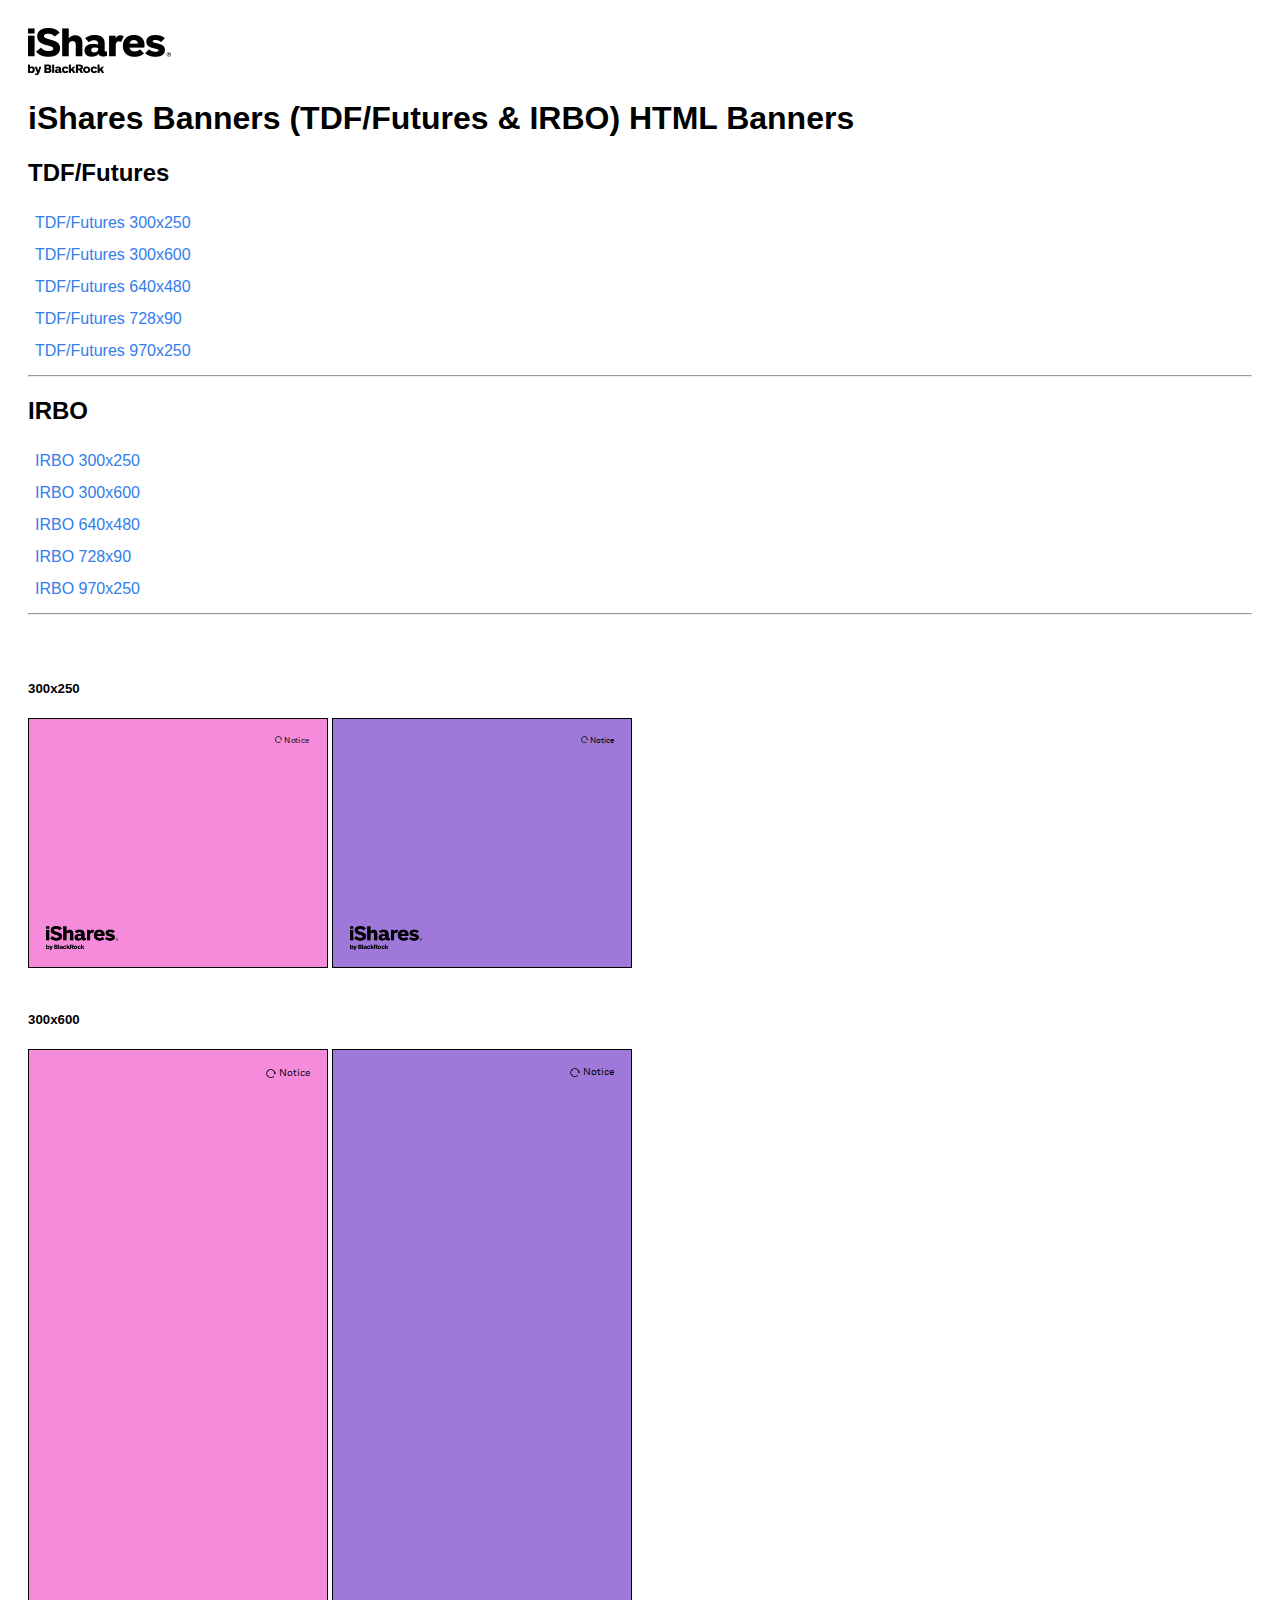
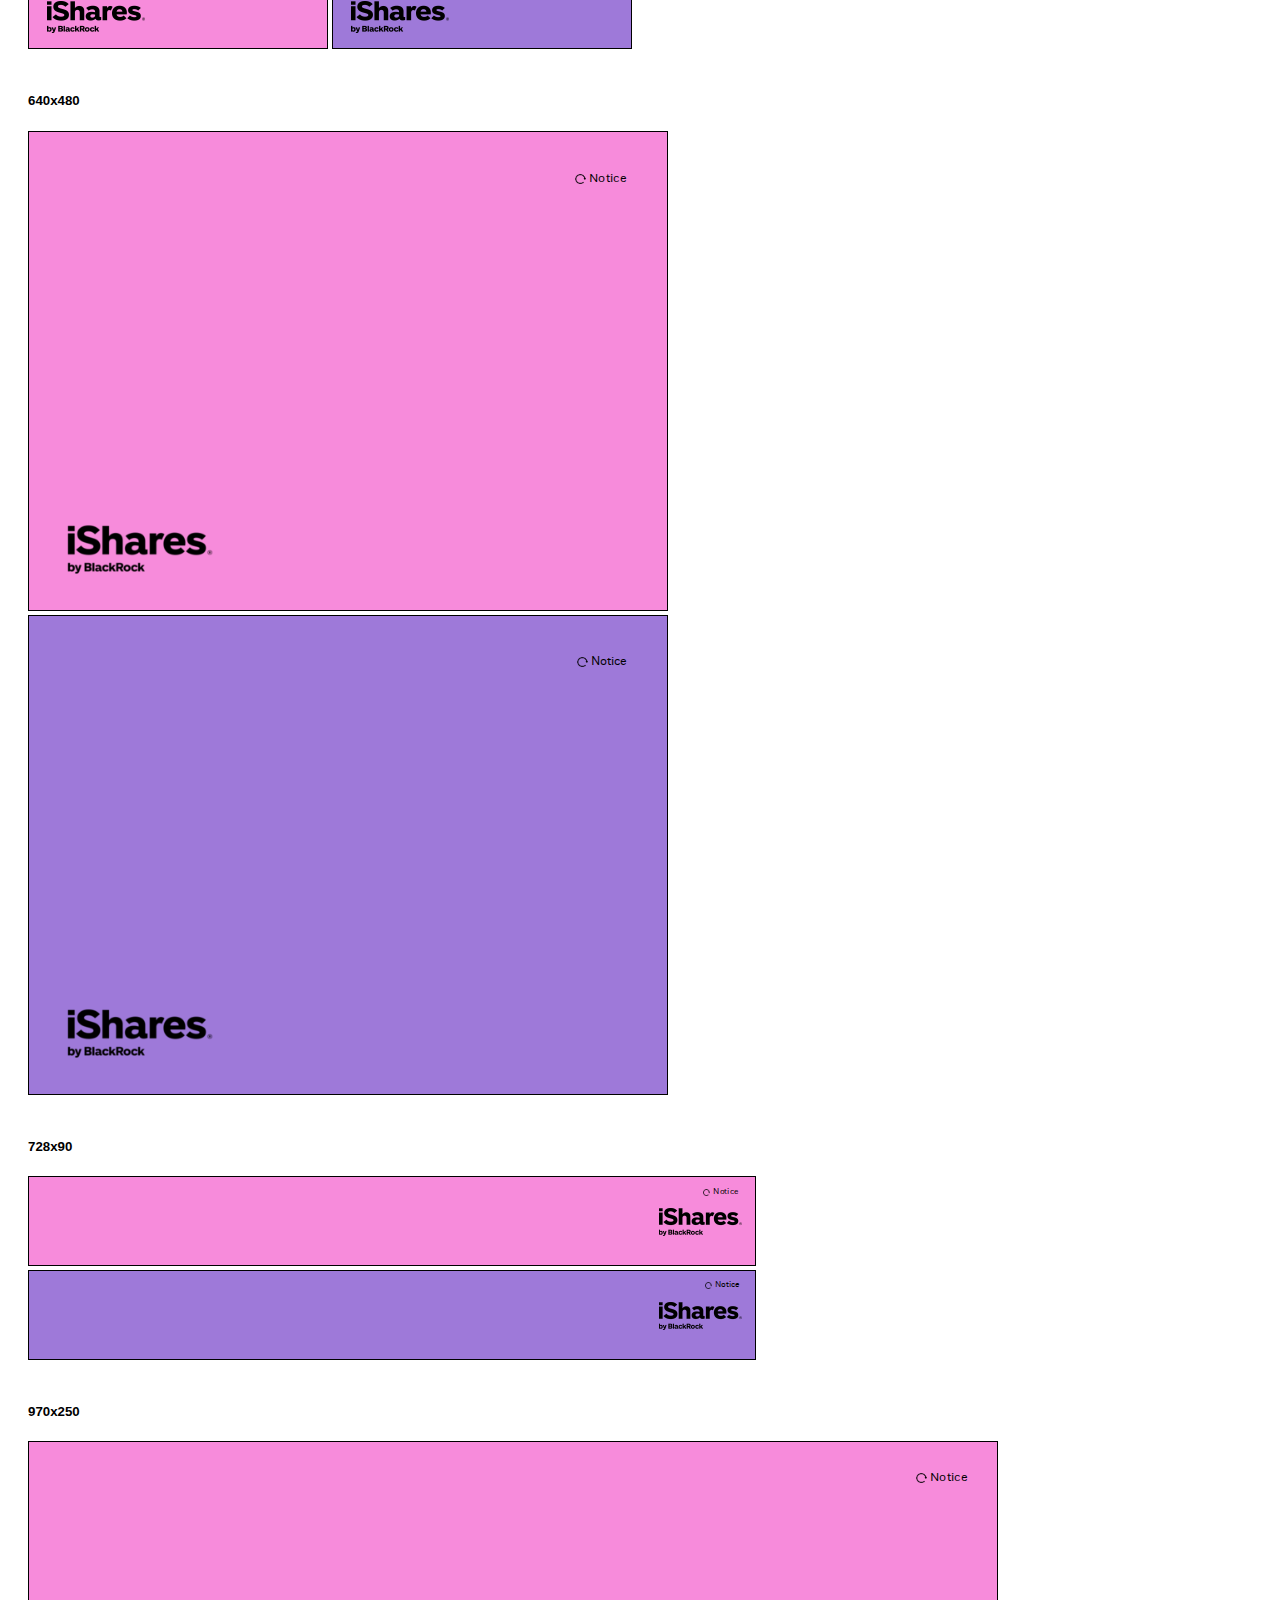
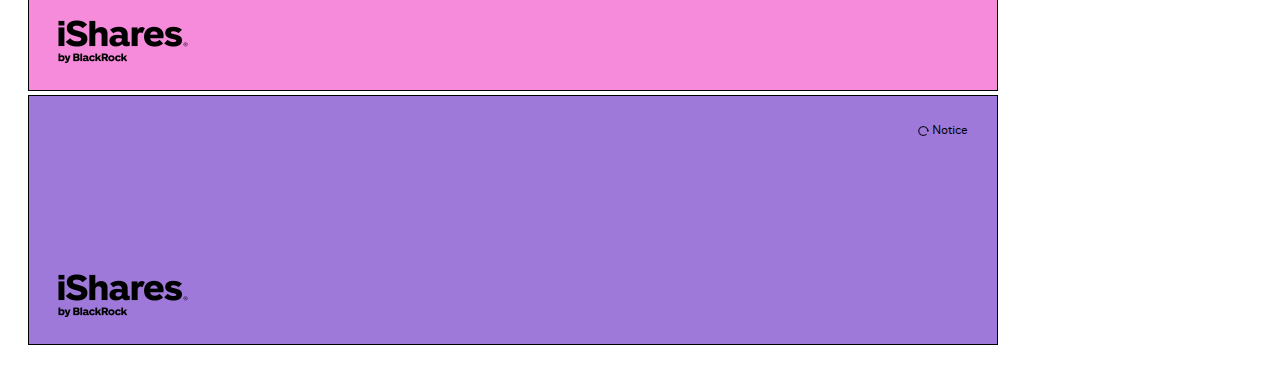
<file: index.html>
<!DOCTYPE html>
<html lang="en">
<head>
    <meta charset="UTF-8">
    <meta name="viewport" content="width=device-width, initial-scale=1.0">
    <title>iShares Banners (TDF/Futures & IRBO) HTML Banners</title>
    <style>
        body{
            padding: 20px;
        }
        *{
            font-family: Arial, Helvetica, sans-serif;
        }
        .links a{
            display: block;
            color: #337dec;
            padding: 7px;
            text-decoration: none;
        }
        .links a:hover{
            color: #165dc7;
        }
    </style>
</head>
<body>
    <img src="./IRBO/300x250/images/logo.png" alt="">
    <h1>iShares Banners (TDF/Futures & IRBO) HTML Banners</h1>

    <div class="links">
        <h2>TDF/Futures</h2>
        <a target="_blank" href="./TDF-Futures/300x250/index.html">TDF/Futures 300x250</a>
        <a target="_blank" href="./TDF-Futures/300x600/index.html">TDF/Futures 300x600</a>
        <a target="_blank" href="./TDF-Futures/640x480/index.html">TDF/Futures 640x480</a>
        <a target="_blank" href="./TDF-Futures/728x90/index.html">TDF/Futures 728x90</a>
        <a target="_blank" href="./TDF-Futures/970x250/index.html">TDF/Futures 970x250</a>

<hr>
<h2>IRBO</h2>

        <a target="_blank" href="./IRBO/300x250/index.html">IRBO 300x250</a>
        <a href="./IRBO/300x600/index.html" target="_blank">IRBO 300x600</a>
        <a href="./IRBO/640x480/index.html" target="_blank">IRBO 640x480</a>
        <a href="./IRBO/728x90/index.html" target="_blank">IRBO 728x90</a>
        <a href="./IRBO/970x250/index.html" target="_blank">IRBO 970x250</a>
    </div>

<hr>
<br><br>
<h5>300x250</h5>
<iframe src="./TDF-Futures/300x250/index.html" width="300" height="250" frameborder="0"></iframe>
<iframe src="./IRBO/300x250/index.html" width="300" height="250" frameborder="0"></iframe>
<br><br>
<h5>300x600</h5>
<iframe src="./TDF-Futures/300x600/index.html" width="300" height="600" frameborder="0"></iframe>
<iframe src="./IRBO/300x600/index.html" width="300" height="600" frameborder="0"></iframe>
<br><br>
<h5>640x480</h5>
<iframe src="./TDF-Futures/640x480/index.html" width="640" height="480" frameborder="0"></iframe>
<iframe src="./IRBO/640x480/index.html" width="640" height="480" frameborder="0"></iframe>
<br><br>
<h5>728x90</h5>
<iframe src="./TDF-Futures/728x90/index.html" width="728" height="90" frameborder="0"></iframe>
<iframe src="./IRBO/728x90/index.html" width="728" height="90" frameborder="0"></iframe>
<br><br>
<h5>970x250</h5>
<iframe src="./TDF-Futures/970x250/index.html" width="970" height="250" frameborder="0"></iframe>
<iframe src="./IRBO/970x250/index.html" width="970" height="250" frameborder="0"></iframe>

</body>
</html>
</file>
